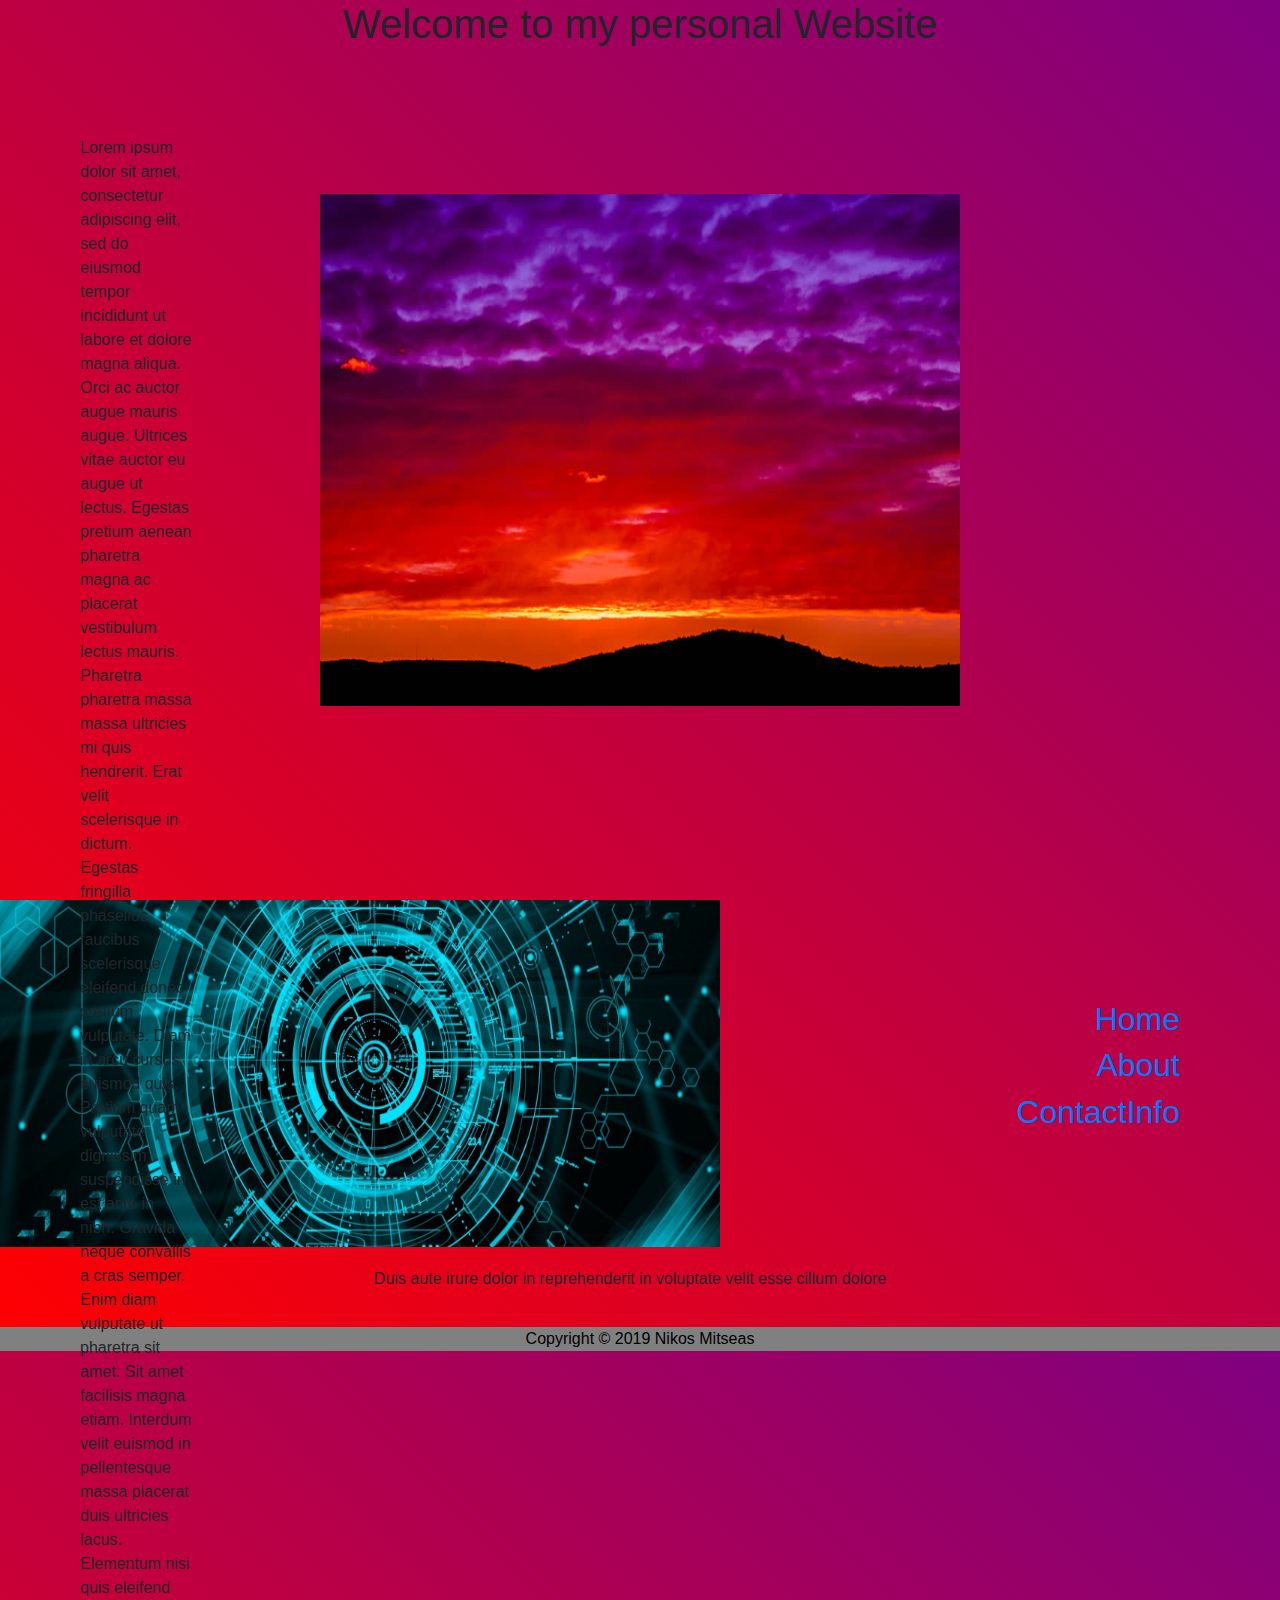
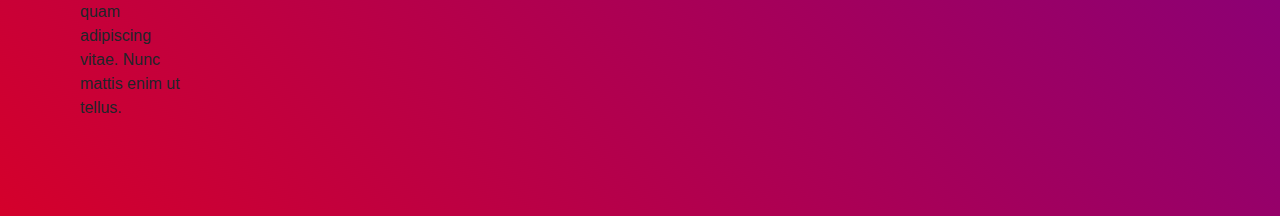
<file: index.html>
<!DOCTYPE html>
<html>
  <head>
    <meta charset="utf-8">
    <link rel="stylesheet" type="text/css" href="bootstrap.css">
    <link rel="stylesheet" type="text/css" href="styl.css">
    <title>Nikos Mitseas</title>
  </head>

  <body>
	<div class="animation_A">
	<h1>Welcome to my personal Website</h1></center>
	
	<div id="text">
	<p>Lorem ipsum dolor sit amet, consectetur adipiscing elit, sed do eiusmod tempor incididunt ut labore et dolore magna aliqua. Orci ac auctor augue mauris augue. Ultrices vitae auctor eu augue ut lectus. Egestas pretium aenean pharetra magna ac placerat vestibulum lectus mauris. Pharetra pharetra massa massa ultricies mi quis hendrerit. Erat velit scelerisque in dictum. Egestas fringilla phasellus faucibus scelerisque eleifend donec pretium vulputate. Diam in arcu cursus euismod quis. Pretium quam vulputate dignissim suspendisse in est ante in nibh. Gravida neque convallis a cras semper. Enim diam vulputate ut pharetra sit amet. Sit amet facilisis magna etiam. Interdum velit euismod in pellentesque massa placerat duis ultricies lacus. Elementum nisi quis eleifend quam adipiscing vitae. Nunc mattis enim ut tellus.</p>
</div>

	
	<ul class="box-area">
	<li></li>
	<li></li>
	<li></li>
	<li></li>
	<li></li>
	<li></li>
	</ul>

	</div>


	<div id="menu">
	<ul>
		<li><h2><a href="index.html">Home</a></h2></li>
		<li><h2><a href="about.html">About</a></h2></li>
		<li><h2><a href="contact.html">ContactInfo</a></h2></li>
	</ul>
</div>
	
	<div id="content">
	<p> Duis aute irure dolor in reprehenderit in voluptate velit esse cillum dolore</p>

	</div>


	
	<div id="bottom">
		Copyright &copy; 2019 Nikos Mitseas

	</div>

	
  </body>
</html>
</file>
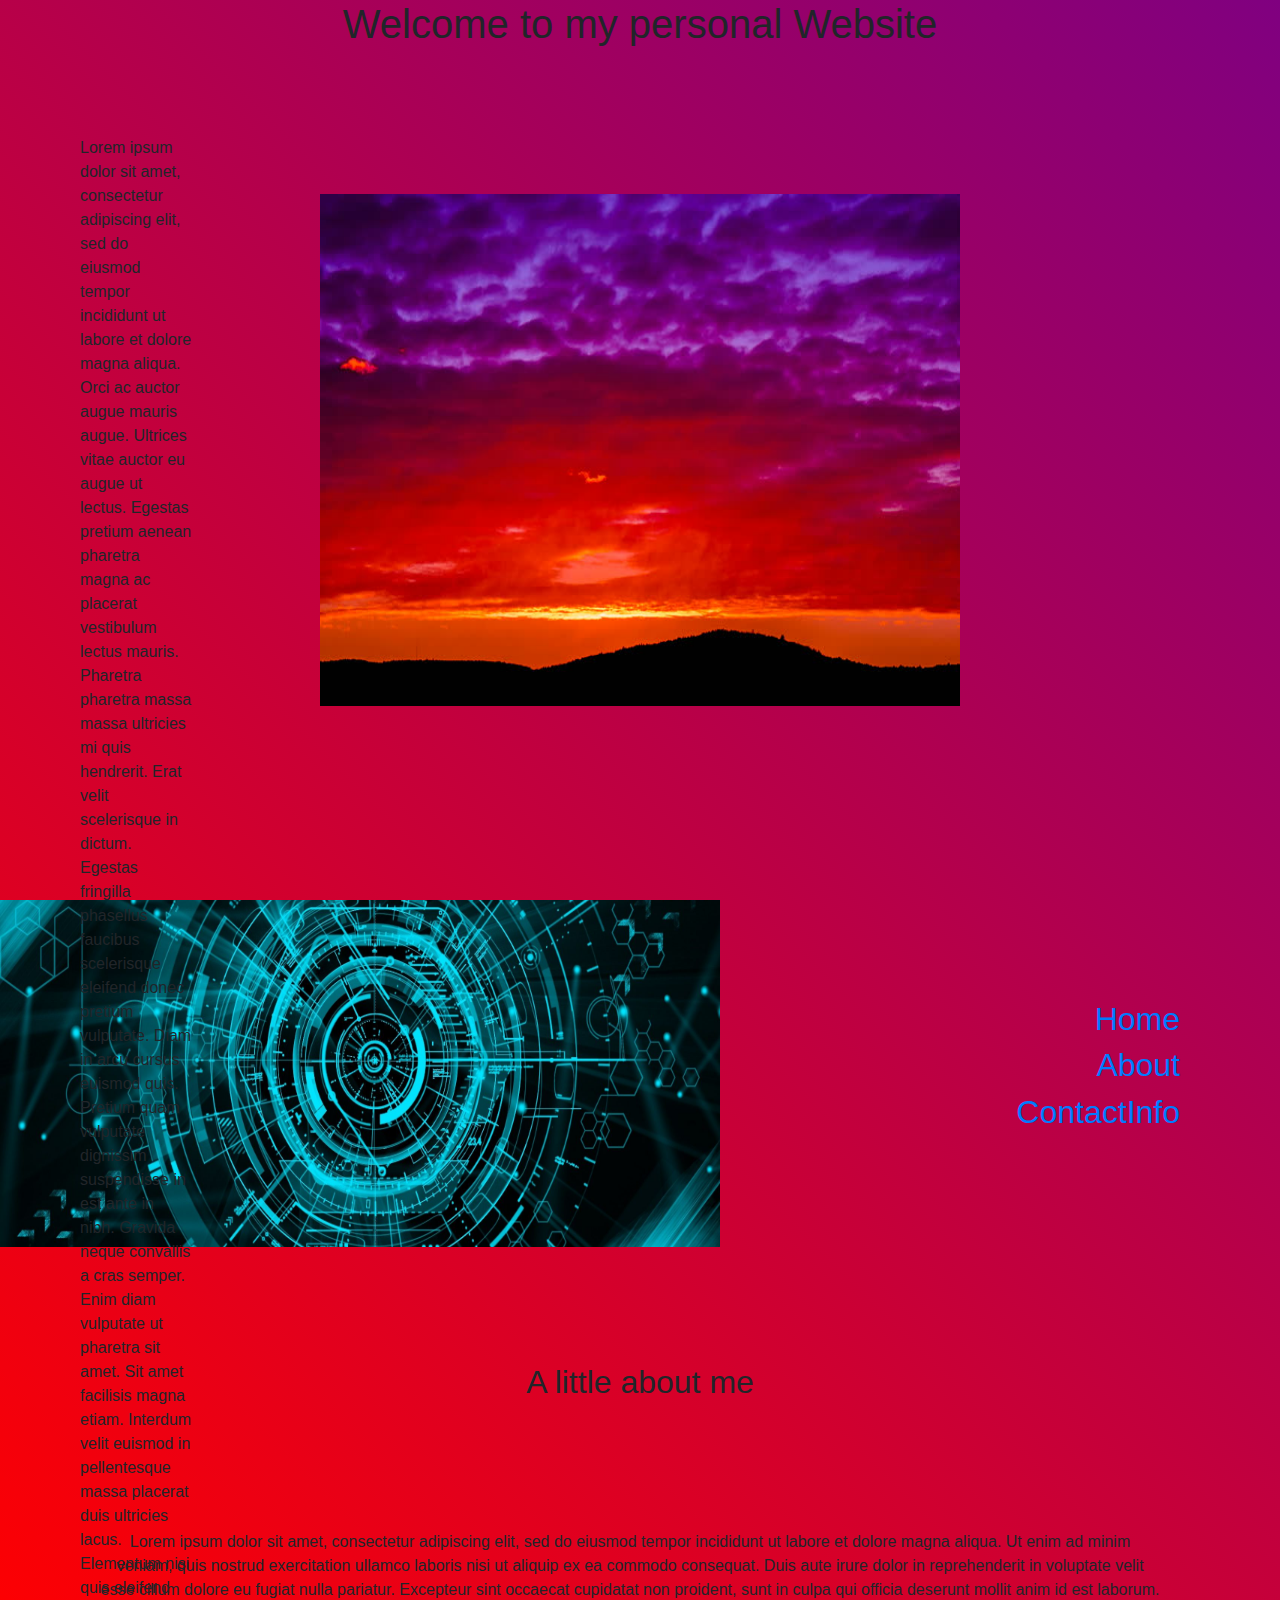
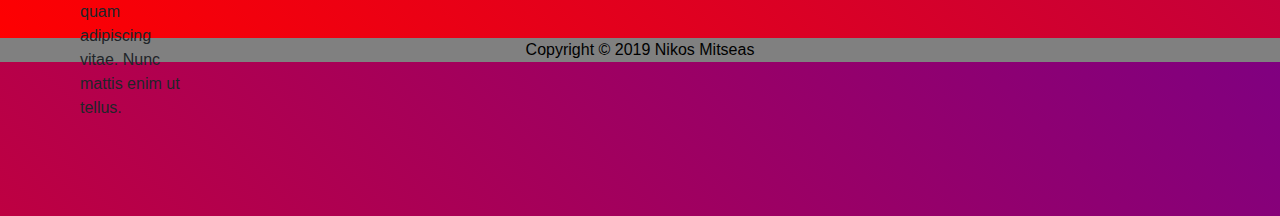
<file: about.html>
<!DOCTYPE html>
<html>
<head>

    <meta charset="utf-8">
    <link rel="stylesheet" type="text/css" href="bootstrap.css">
    <link rel="stylesheet" type="text/css" href="styl.css">
    <title>Nikos Mitseas</title>

</head>

<body>
	<div class="animation_A">
	<h1>Welcome to my personal Website</h1></center>

		<div id="text">
	<p>Lorem ipsum dolor sit amet, consectetur adipiscing elit, sed do eiusmod tempor incididunt ut labore et dolore magna aliqua. Orci ac auctor augue mauris augue. Ultrices vitae auctor eu augue ut lectus. Egestas pretium aenean pharetra magna ac placerat vestibulum lectus mauris. Pharetra pharetra massa massa ultricies mi quis hendrerit. Erat velit scelerisque in dictum. Egestas fringilla phasellus faucibus scelerisque eleifend donec pretium vulputate. Diam in arcu cursus euismod quis. Pretium quam vulputate dignissim suspendisse in est ante in nibh. Gravida neque convallis a cras semper. Enim diam vulputate ut pharetra sit amet. Sit amet facilisis magna etiam. Interdum velit euismod in pellentesque massa placerat duis ultricies lacus. Elementum nisi quis eleifend quam adipiscing vitae. Nunc mattis enim ut tellus.</p>
</div>

	
	<ul class="box-area">
	<li></li>
	<li></li>
	<li></li>
	<li></li>
	<li></li>
	<li></li>
	</ul>

	</div>


		<div id="menu">

	<ul>
		<li><h2><a href="index.html">Home</a></h2></li>
		<li><h2><a href="about.html">About</a></h2></li>
		<li><h2><a href="contact.html">ContactInfo</a></h2></li>
	</ul>
	</div>	

	
	<div id="tt2">
	<p><h2>A little about me</h2>
	</div>
	<div id="content">
	<p>Lorem ipsum dolor sit amet, consectetur adipiscing elit, sed do eiusmod tempor incididunt ut labore et dolore magna aliqua. Ut enim ad minim veniam, quis nostrud exercitation ullamco laboris nisi ut aliquip ex ea commodo consequat. Duis aute irure dolor in reprehenderit in voluptate velit esse cillum dolore eu fugiat nulla pariatur. Excepteur sint occaecat cupidatat non proident, sunt in culpa qui officia deserunt mollit anim id est laborum.</p>
	</div>
		
	<div id="bottom">
		Copyright &copy; 2019 Nikos Mitseas

	</div>

</body>

</html>
</file>
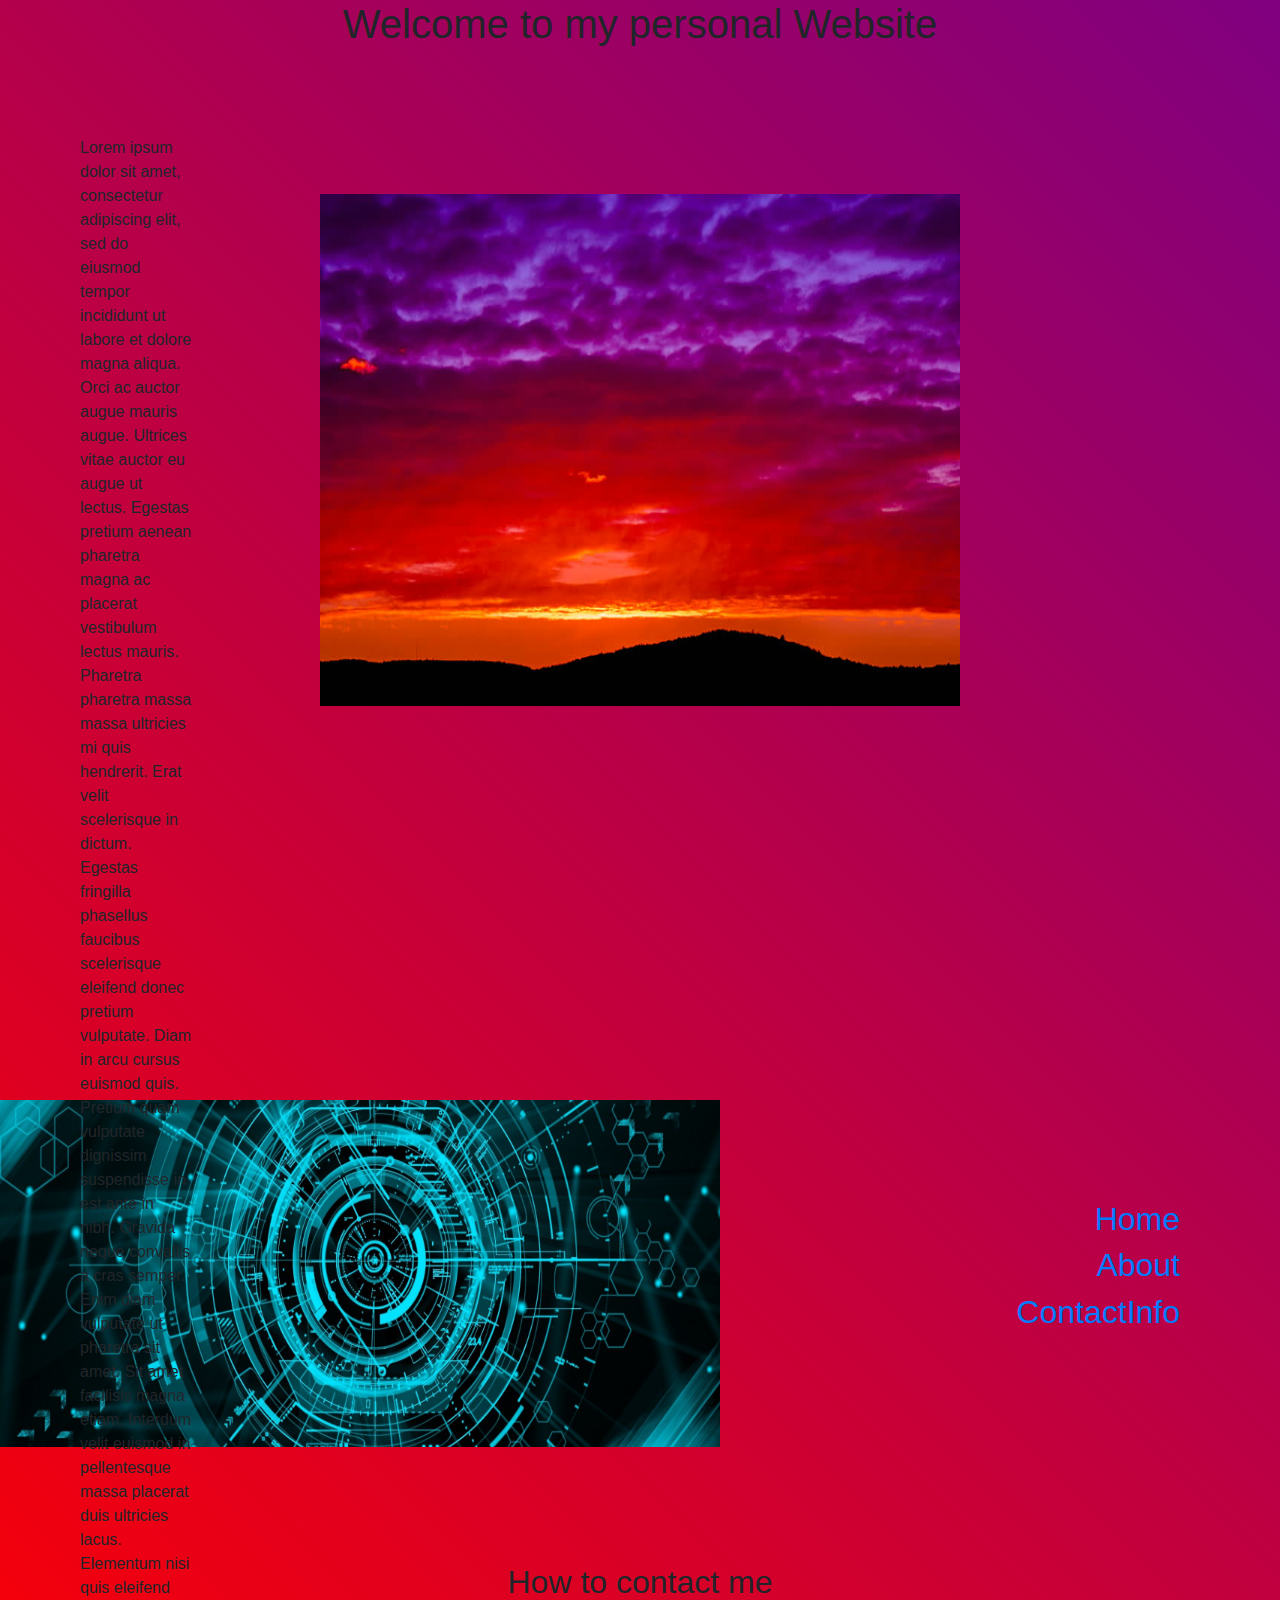
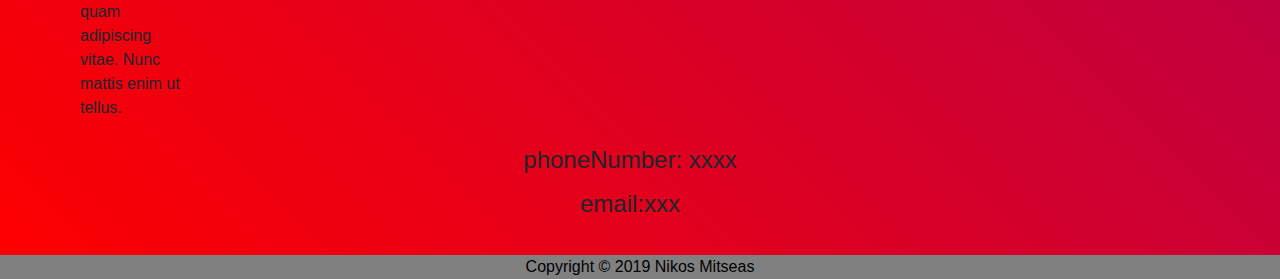
<file: contact.html>
<!DOCTYPE html>
<html>
<head>

    <meta charset="utf-8">
    <link rel="stylesheet" type="text/css" href="bootstrap.css">
    <link rel="stylesheet" type="text/css" href="styl.css">
    <title>Nikos Mitseas</title>

</head>

<body>
	<div class="animation_A">
	<h1>Welcome to my personal Website</h1></center>

		<div id="text">
	<p>Lorem ipsum dolor sit amet, consectetur adipiscing elit, sed do eiusmod tempor incididunt ut labore et dolore magna aliqua. Orci ac auctor augue mauris augue. Ultrices vitae auctor eu augue ut lectus. Egestas pretium aenean pharetra magna ac placerat vestibulum lectus mauris. Pharetra pharetra massa massa ultricies mi quis hendrerit. Erat velit scelerisque in dictum. Egestas fringilla phasellus faucibus scelerisque eleifend donec pretium vulputate. Diam in arcu cursus euismod quis. Pretium quam vulputate dignissim suspendisse in est ante in nibh. Gravida neque convallis a cras semper. Enim diam vulputate ut pharetra sit amet. Sit amet facilisis magna etiam. Interdum velit euismod in pellentesque massa placerat duis ultricies lacus. Elementum nisi quis eleifend quam adipiscing vitae. Nunc mattis enim ut tellus.</p>
</div>

	
	<ul class="box-area">
	<li></li>
	<li></li>
	<li></li>
	<li></li>
	<li></li>
	<li></li>
	</ul>

	</div>

		

	<div id="tt2">
	</div>
	
		<div id="menu">

<ul>
		<li><h2><a href="index.html">Home</a></h2></li>
		<li><h2><a href="about.html">About</a></h2></li>
		<li><h2><a href="contact.html">ContactInfo</a></h2></li>
	</ul>
	</div>	

	
	<div id="tt2">
	<p><h2>How to contact me </h2>
	</div>
	<div id="content">
	<p><h4>phoneNumber: xxxx</h4></p>
	<p> <h4>email:xxx</h4></p>
	</div>

		
	<div id="bottom">
		Copyright &copy; 2019 Nikos Mitseas

	</div>

</body>

</html>
</file>
<file: styl.css>
body  {
	background:linear-gradient(45deg,red,purple);
}

#menu {
	text-align:right;
	padding:100px ;
	background-image:url("img1.jpg");
	background-position:left;
	background-size:720px 512px;
	background-repeat:no-repeat;
	background-padding:100px;
	
}

#menu ul {
	list-style-type:none;
}

#title {
	background:repeating-linear-gradient(red,purple);

}

#bottom {
	text-align:center;
	background-color:grey;
	color:black;
	padding:100 em;
	
}

#content{
	text-align:center;
	padding:20px;
	padding-left:100px;
	margin-right:100px;
}

#tt2{
	text-align:center;
	padding:100px;
	
}
#text {
	padding:5em;
	padding-right:68em;
	text-align:left;
}

.animation_A{
	text-align:center;
	background:linear-gradient(to left,#8942a8,#ba382f);
	background-image:url("img2.jpg");
	background-size:640px 512px;
	background-position:center;
	background-repeat:no-repeat;
	background-padding:100px;

	width:100%;
	height:100vh;
}
.box-area{
	position:absolute;
	top:0;
	left:0;
	width:100%;
	height:100%;
	overflow:hidden;
}

.box-area li {
	position:absolute;
	display:block;
	list-style:none;
	width:25px;
	height:25px;
	background:rgba(255,255,255,0.2);
	animation:animate 20s linear  infinite;
	bottom:-150px;

}

.box-area li:nth-child(1){
	left:86%;
	width:80px;
	height:80px;
	animation-delay:0s;
}
.box-area li:nth-child(2){
	left:12%;
	width:30px;
	height:30px;
	animation-delay:1.5s;
	animation-duration:10s;
}
.box-area li:nth-child(3){
	left:70%;
	width:100px;
	height:100px;
	animation-delay:5.5s;
	
}
.box-area li:nth-child(4){
	left:70%;
	width:150px;
	height:150px;
	animation-delay:0s;
	animation-duration:15s;
}




@keyframes animate{
	0%{
		transform:translateY(0) rotate(0deg);
		opacity:1;
}
	100%{
	transform:translateY(-800px) rotate(360deg);
	opacity:1;
}
}
</file>
